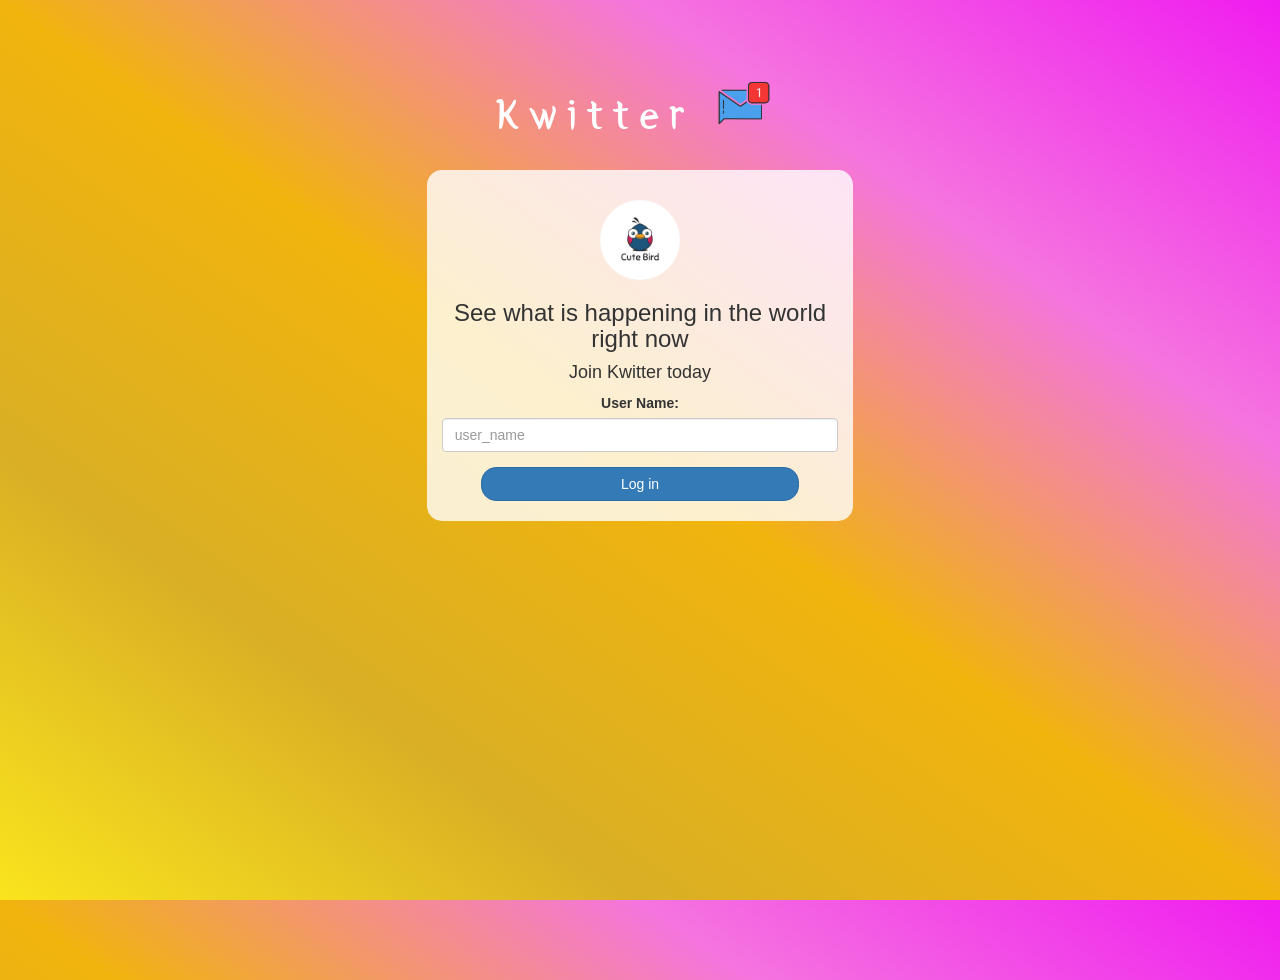
<file: index.html>
<html>
<head>
	<title>Kwitter</title>
<link href="https://fonts.googleapis.com/css?family=Yeon+Sung&display=swap" rel="stylesheet"><meta name="viewport" content="width=device-width, initial-scale=1">

<link rel="stylesheet" href="https://maxcdn.bootstrapcdn.com/bootstrap/3.4.0/css/bootstrap.min.css">
<script src="https://ajax.googleapis.com/ajax/libs/jquery/3.4.1/jquery.min.js"></script>
<script src="https://maxcdn.bootstrapcdn.com/bootstrap/3.4.0/js/bootstrap.min.js"></script>

<link rel="stylesheet" type="text/css" href="style.css">
<script src="kwitter.js"></script>
</head>
<body>
<center>
	<h1 class="header">	
		Kwitter	<sup>
	<img src="m2.png">
	</sup>
</h1>
	<div class="col-lg-4 col-md-6 col-sm-6 col-xs-11 login_div">
	<img src="logo.png" class="logo">
		<h3 >See what is happening in the world right now</h3>
		<h4 >Join Kwitter today</h4>
		<div class="form-group">
		  <label >User Name:</label>
           <input type="text" id="user_name" class="form-control" placeholder="user_name">
		</div>
		<button id="login_button" class="btn btn-primary" onclick="addUser()">Log in</button>
		<br><br>
	</div>
</center>
</body>
</html>
</file>
<file: style.css>
html, body
{
  height: 100%;
  margin: 0;
}

body
{
background-image: linear-gradient(to right top, #fae41d, #d9af25, #f1b40d, #f574df, #f01cf0);
}

.header
{
	color: white;font-family: 'Yeon Sung';font-size: 45px;letter-spacing: 10px;margin-top: 80px;
}
.header img
{
	width: 80px;margin-left: -15px;
}

.login_div
{
	background: rgba(255,255,255,0.8);float: none;border-radius: 15px;
}

.logo
{
	width: 80px;margin-top: 30px;border-radius: 40px;
}

#login_button
{
	width: 80%;border-radius: 15px;
}

.room_name
{
	cursor: pointer;
	font-size: 20px;
}


#logout
{
	font-size: 20px; float: right;
}


#output
{
	padding: 10px; width:80%;background: rgba(255,255,255,0.8);border-radius: 15px;
}

.input_div_room_page
{
	width: 80%;
}

.input_div label
{
	color: white;font-size: 20px;
}


.input_div_message_page
{
	position: fixed;bottom: 0px;width: 100%;background: rgba(255,255,255,0.8);
}
.input_div_message_page label
{
	color: black;
}
.input_div_message_page #msg
{
	width: 80%;
}
.input_div_message_page button
{
	margin-top: 15px;
	width: 50%; 
}
.color_white
{
	color: white
}

.user_tick
{
	width:20px;
}
.message_h4
{
	padding-left:5px;color:grey;
}
</file>
